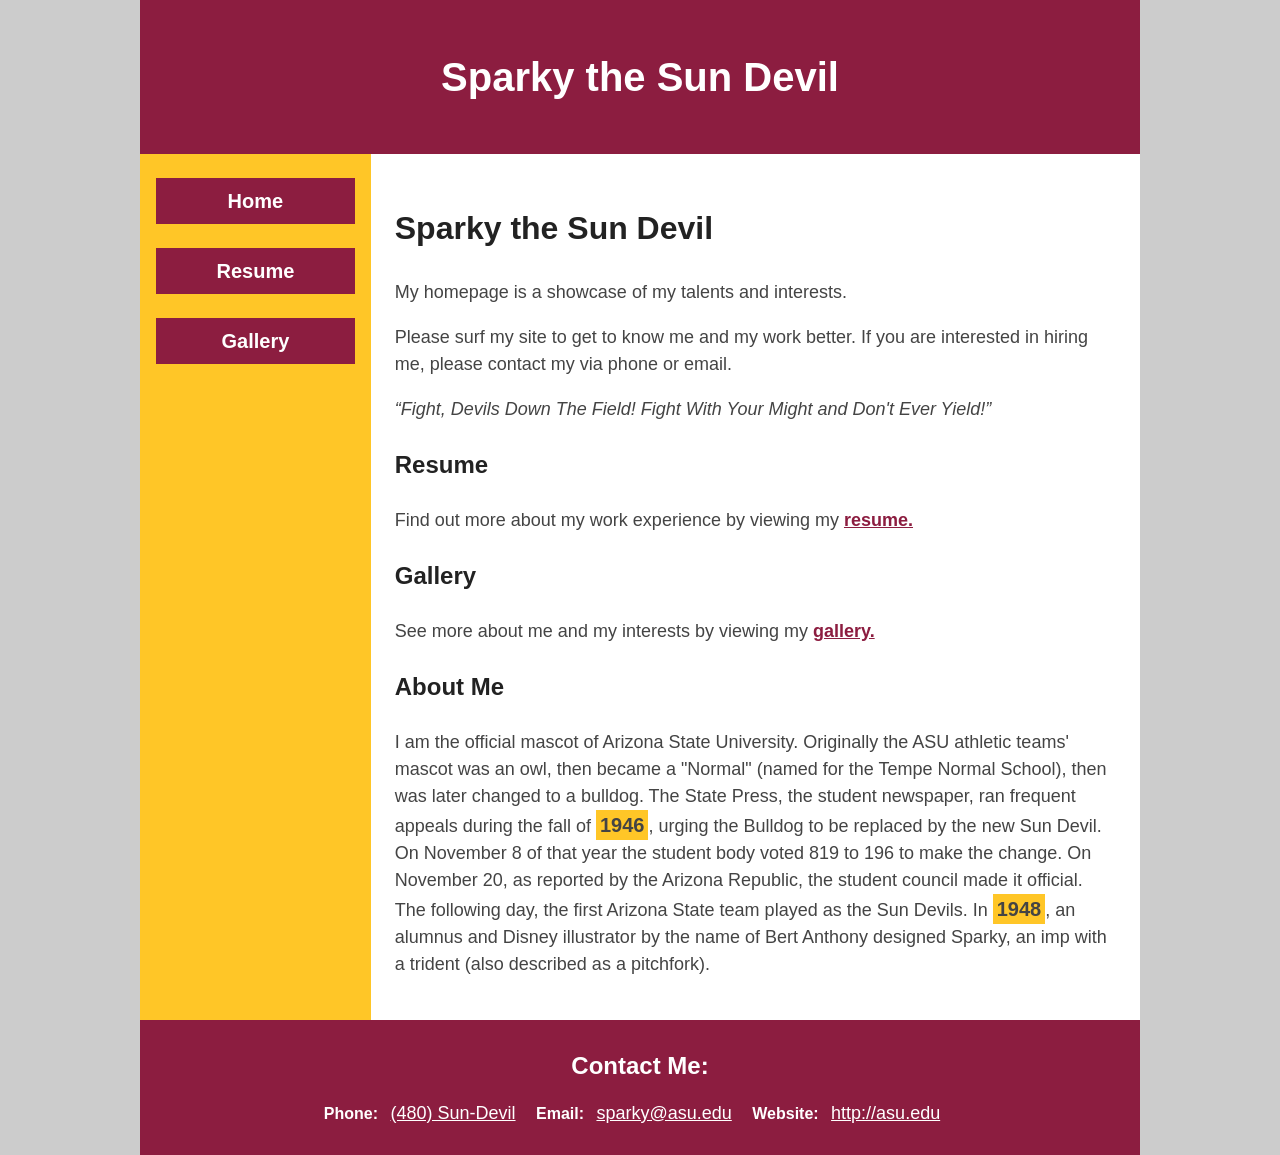
<file: index.html>
<!DOCTYPE html>
<html lang="en">
	<head>
		<meta charset="UTF-8">
		<meta name="author" content="Bethany Von Steuben">
		<title>Sparky the Sun Devil</title>	
		<link rel="stylesheet" href="VonSteuben_sparky_styles.css">	
	</head>

	<body>
	
		<header>
			<h1>Sparky the Sun Devil</h1>
		</header>

		<div id="grid-container">
			<nav>
				<ul>
					<li><a href="index.html">Home</a></li>
					<li><a href="resume.html">Resume</a></li>
					<li><a href="gallery.html">Gallery</a></li>
				</ul>
			</nav>

			<main>
				<h2>Sparky the Sun Devil</h2>
				<p>My homepage is a showcase of my talents and interests.</p>
				<p>Please surf my site to get to know me and my work better. If you are interested in hiring me, please contact my via phone or email. </p>
				<q>Fight, Devils Down The Field! Fight With Your Might and Don't Ever Yield!</q>

				<section>
					<h3>Resume</h3>
					<p>Find out more about my work experience by viewing my <a href="http://asu.edu">resume.</a></p>
				</section>

				<section>
					<h3>Gallery</h3>
					<p>See more about me and my interests by viewing my <a href="http://asu.edu">gallery.</a></p>
				</section>

				<section>
					<h3>About Me</h3>
					<p>I am the official mascot of Arizona State University. Originally the ASU athletic teams' mascot was an owl, then became a "Normal" (named for the Tempe Normal School), then was later changed to a bulldog. The State Press, the student newspaper, ran frequent appeals during the fall of <span>1946</span>, urging the Bulldog to be replaced by the new Sun Devil. On November 8 of that year the student body voted 819 to 196 to make the change. On November 20, as reported by the Arizona Republic, the student council made it official. The following day, the first Arizona State team played as the Sun Devils. In <span>1948</span>, an alumnus and Disney illustrator by the name of Bert Anthony designed Sparky, an imp with a trident (also described as a pitchfork).</p>
				</section>
			</main>
		</div>	

		<footer>
			<section>
				<h2>Contact Me:</h2>
				<address>
					Phone: <a href="tel:4805555555">(480) Sun-Devil</a>
					Email: <a href="mailto:sparky@asu.edu">sparky@asu.edu</a>
					Website: <a href="http://asu.edu">http://asu.edu</a>
				</address>
			</section>
		</footer>

	</body>
</html>
</file>
<file: VonSteuben_sparky_styles.css>
* {
    font-family: Arial, Verdana, sans-serif;
    font-size: 18px;
    line-height: 1.5;
    box-sizing: border-box;
  }
  body {
    margin: 0;
    padding: 0;
    background-color: #ccc;
    color: #222;
  }
  header, footer, div {
    width: 1000px;
    margin: 0 auto;
    margin-top: 0;
    margin-bottom: 0;
  }
  header, footer {
    background-color: #8c1d40;
    color: #fff;
    padding: 20px;
    text-align: center;
  }
  h1 {
    font-size: 40px;
  }
  h2 {
    font-size: 32px;
  }
  h3 {
    font-size: 24px;
  }
  #grid-container {
    display: grid;
    grid-template-columns: 1.5fr 5fr;
  }
  nav {
    background-color: #ffc627;
  }
  ul {
    padding-left: 0;
  }
  nav li {
    list-style-type: none;
  }
  nav a {
    display: block;
    background-color: #8c1d40;
    color: #fff;
    padding: 8px;
    text-align: center;
    margin: 24px 16px;
    text-decoration: none;
    font-weight: bold;
    font-size: 20px;
  }
  nav a:hover {
    background-color: #fff;
    color: #8c1d40;
  }
  main {
    background-color: #fff;
    padding: 24px;
  }
  main a {
    color: #8c1d40;
    font-weight: bold;
  }
  main a:hover {
    background-color: #8c1d40;
    color: #fff;
    padding: 4px;
  }
  p, q {
    color: #444;
  }  
  q {
    font-style: italic;
  }
  span {
    background-color: #ffc627;
    padding: 4px;
    font-size: 20px;
    font-weight: bold;
  }
  footer h2 {
    font-size: 24px;
    margin: 8px;
  }
  address {
    font-style: normal;
    font-weight: bold;
    font-size: 16px;
  }
  footer a {
    color: #fff;
    display: inline-block;
    padding-top: 8px;
    padding-right: 16px;
    padding-left: 8px;
    padding-bottom: 8px;
    font-weight: normal;
  }
  footer a:hover {
    color: #ffc627;
  }
</file>
